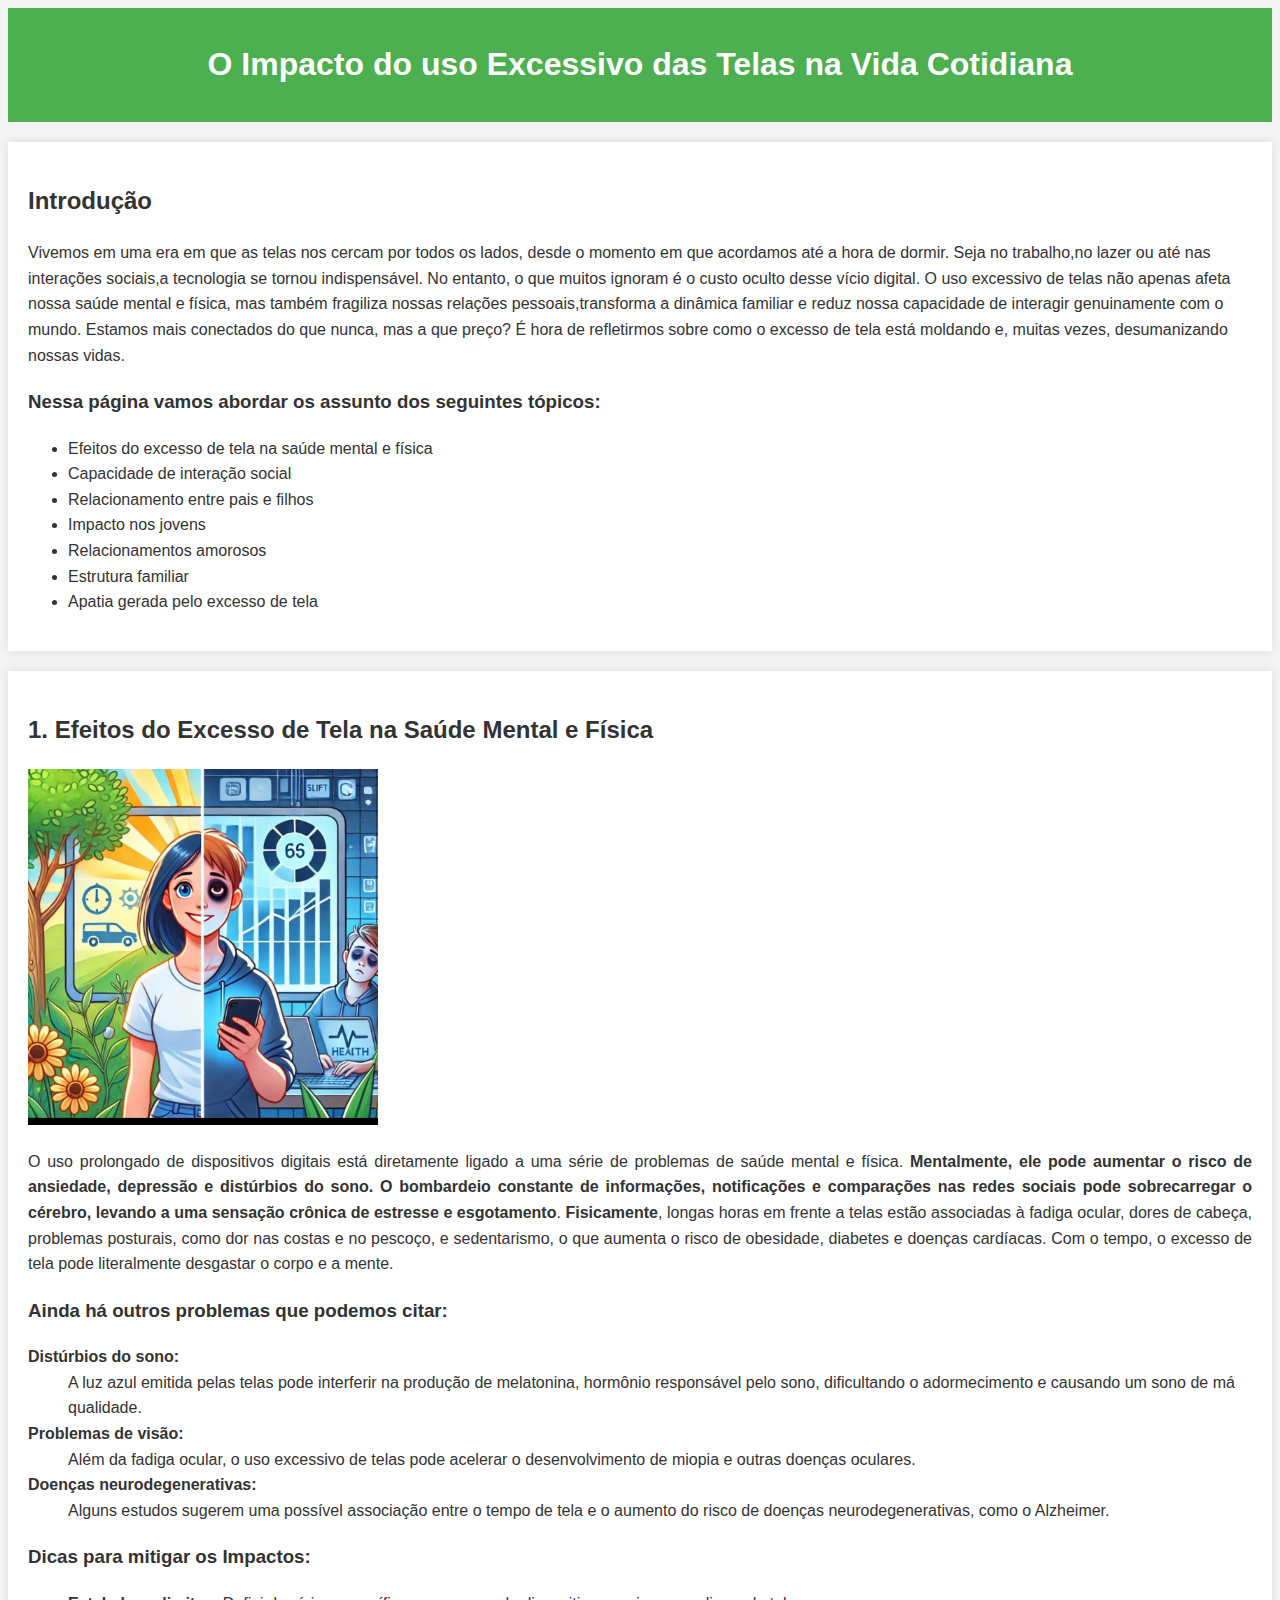
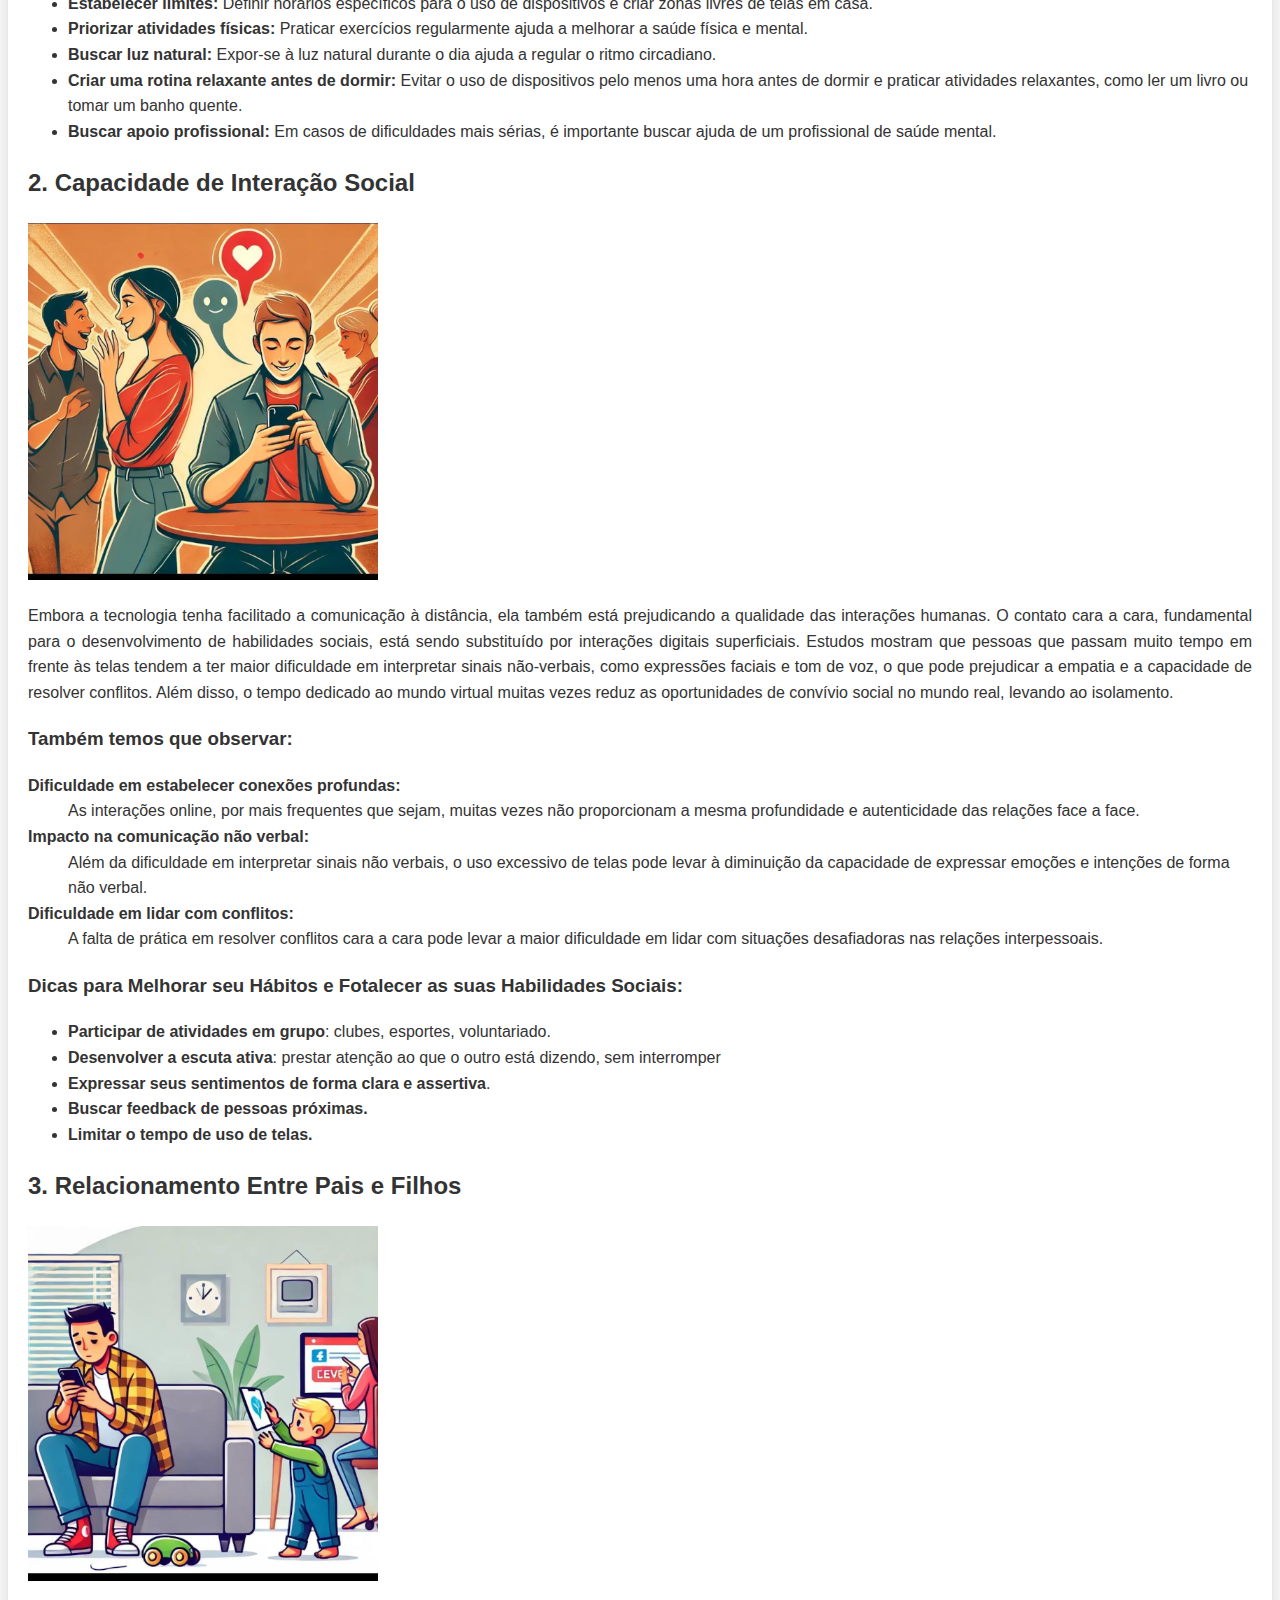
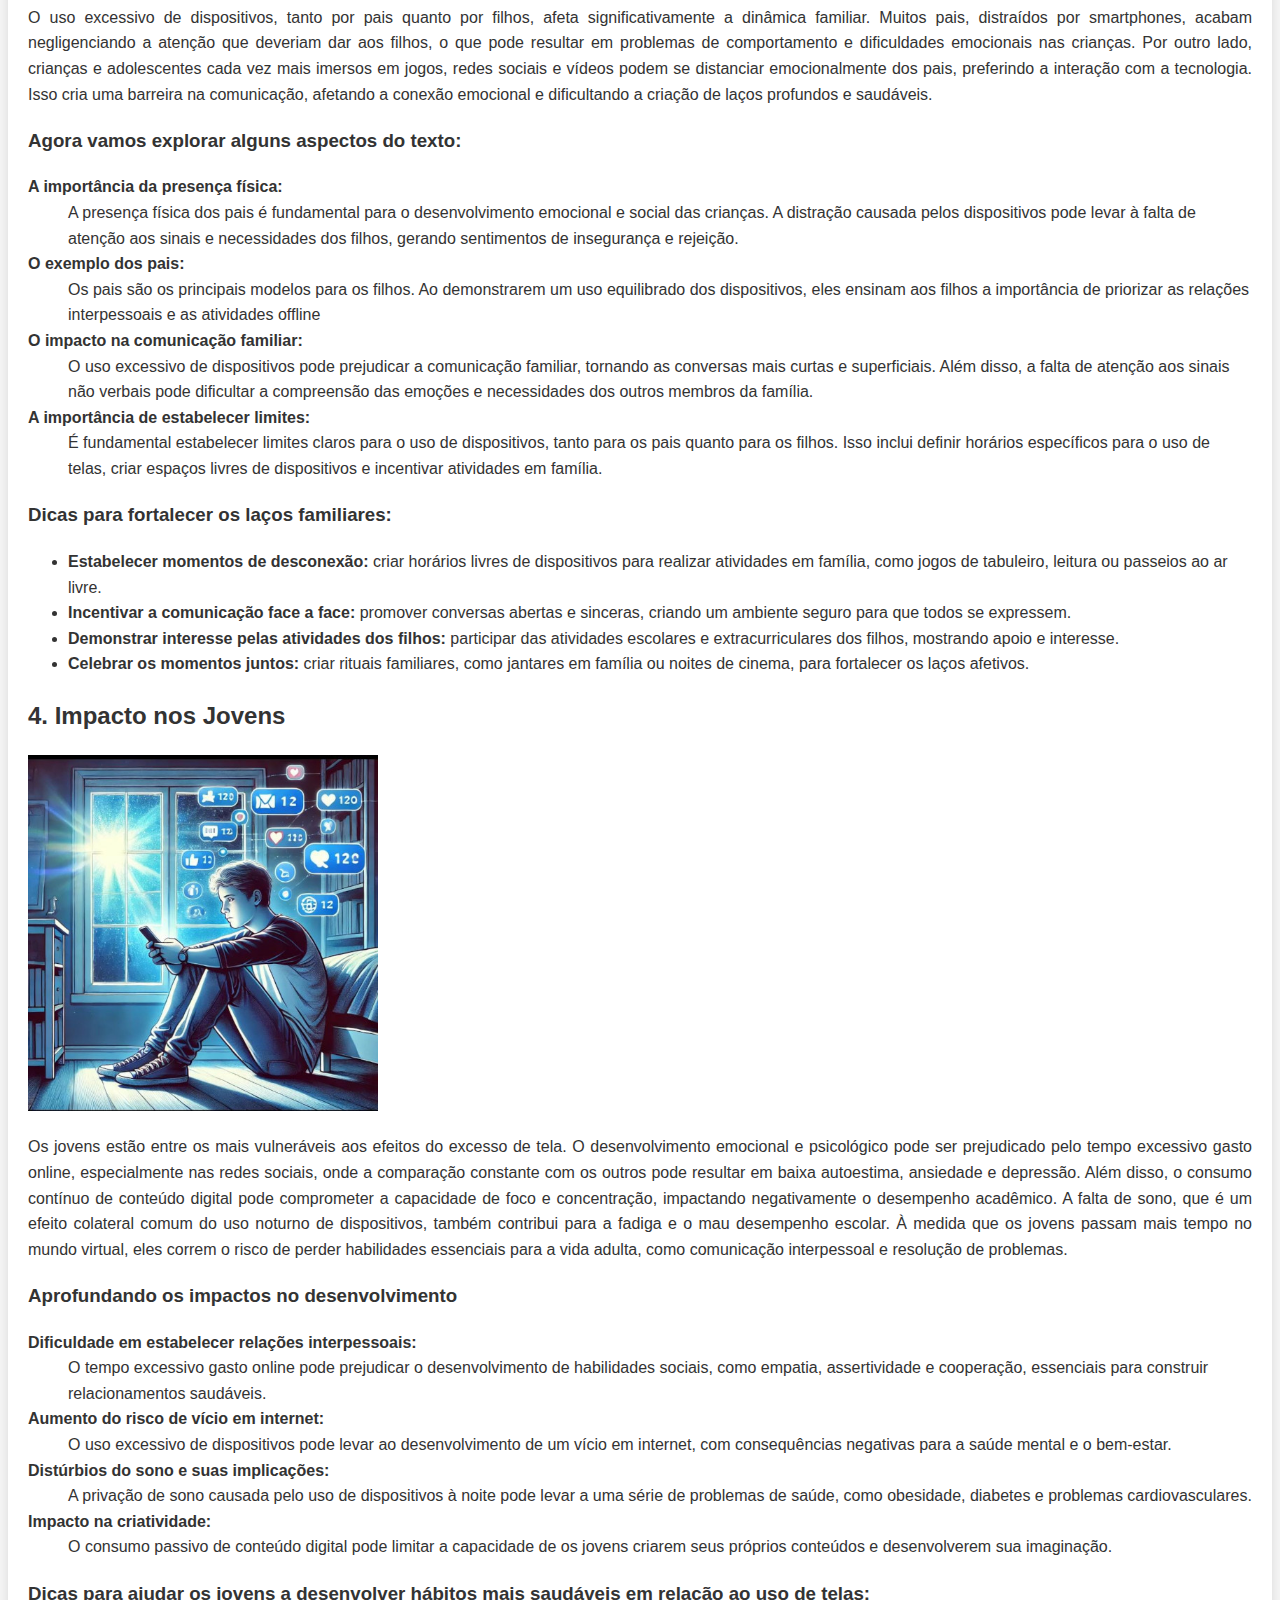
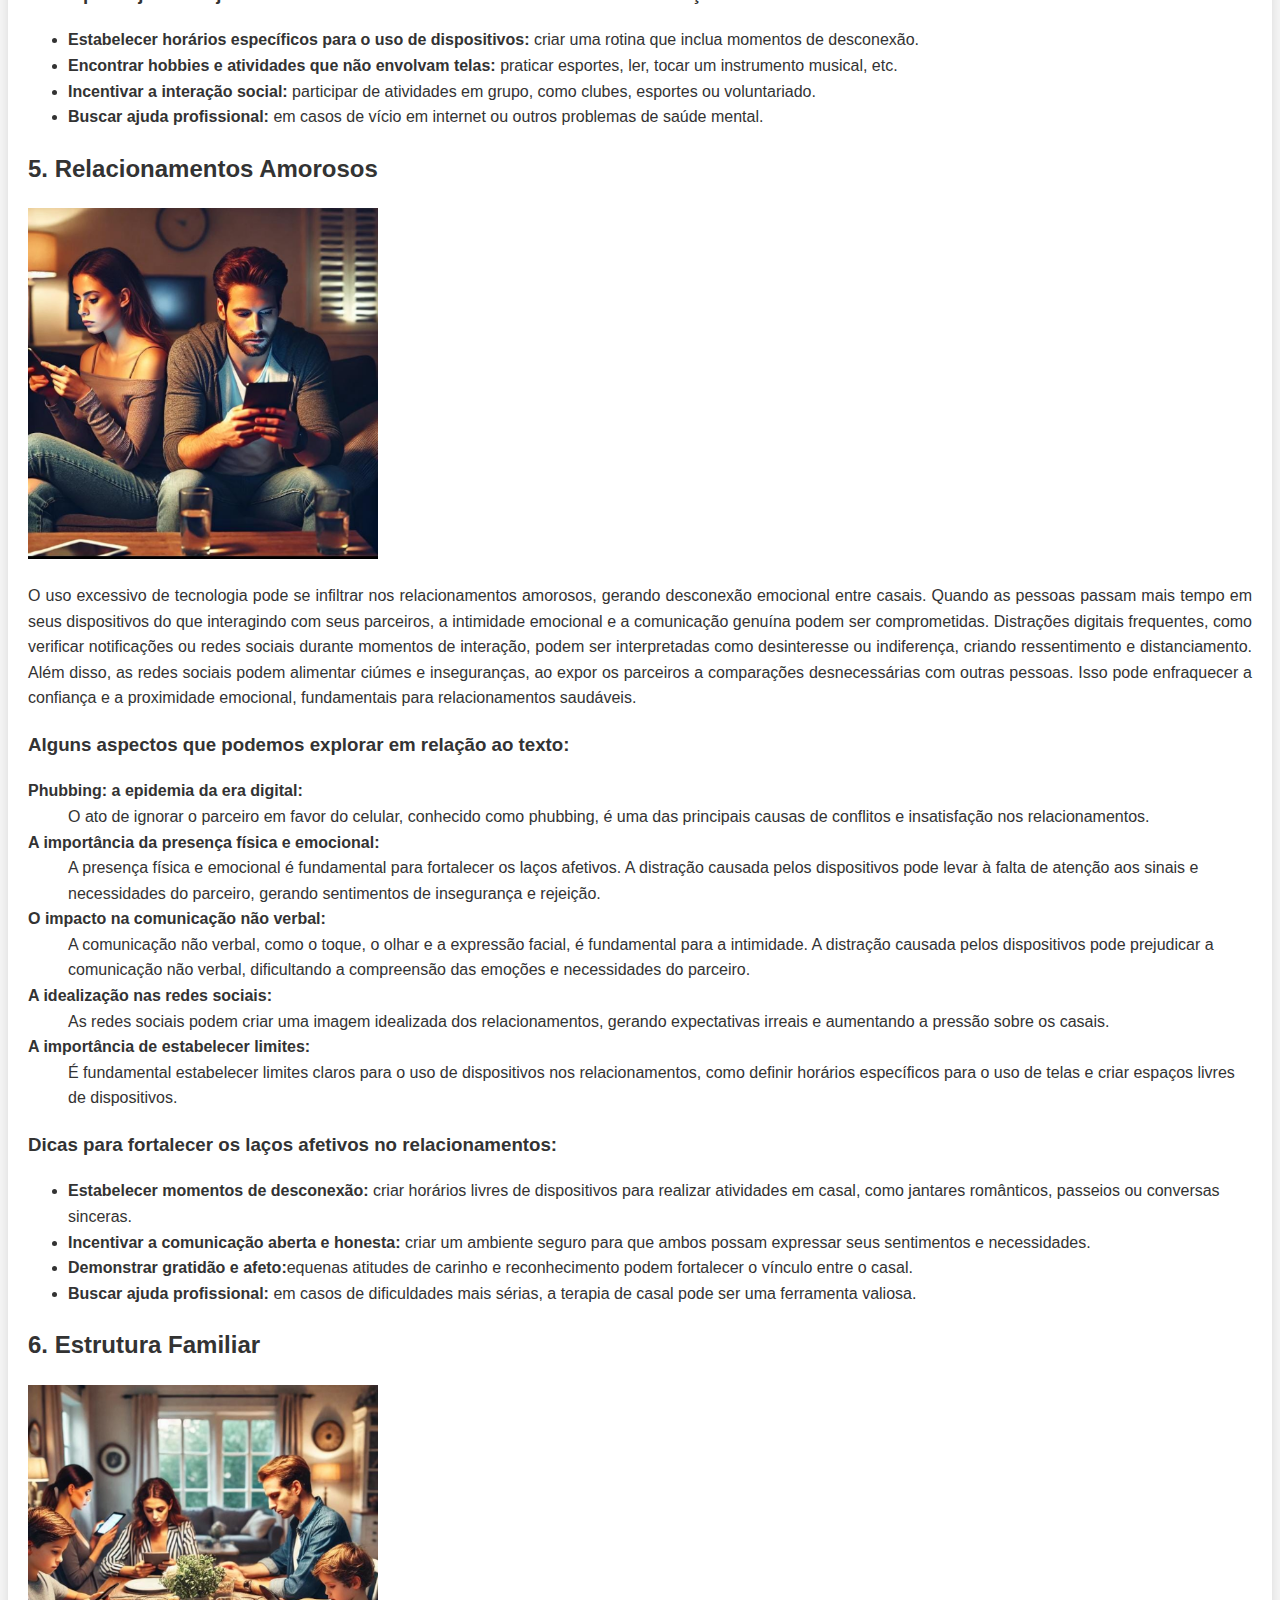
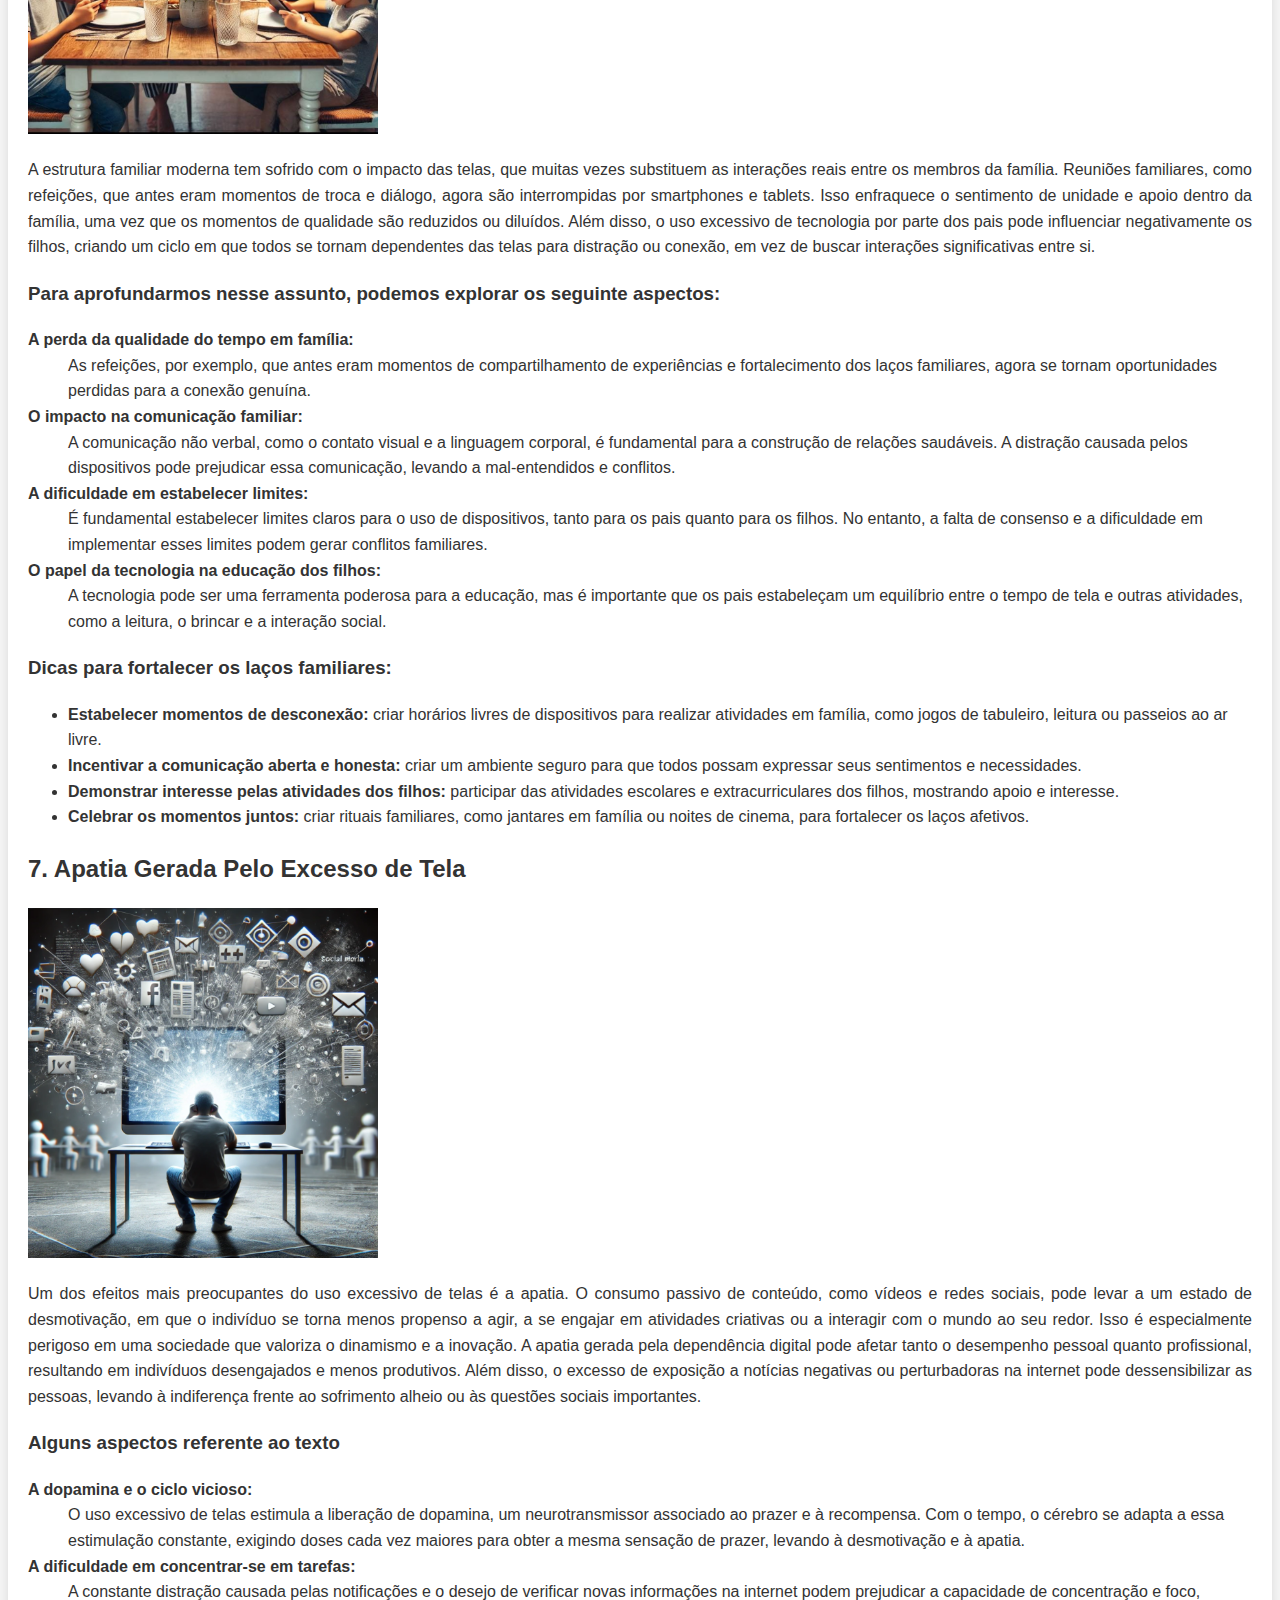
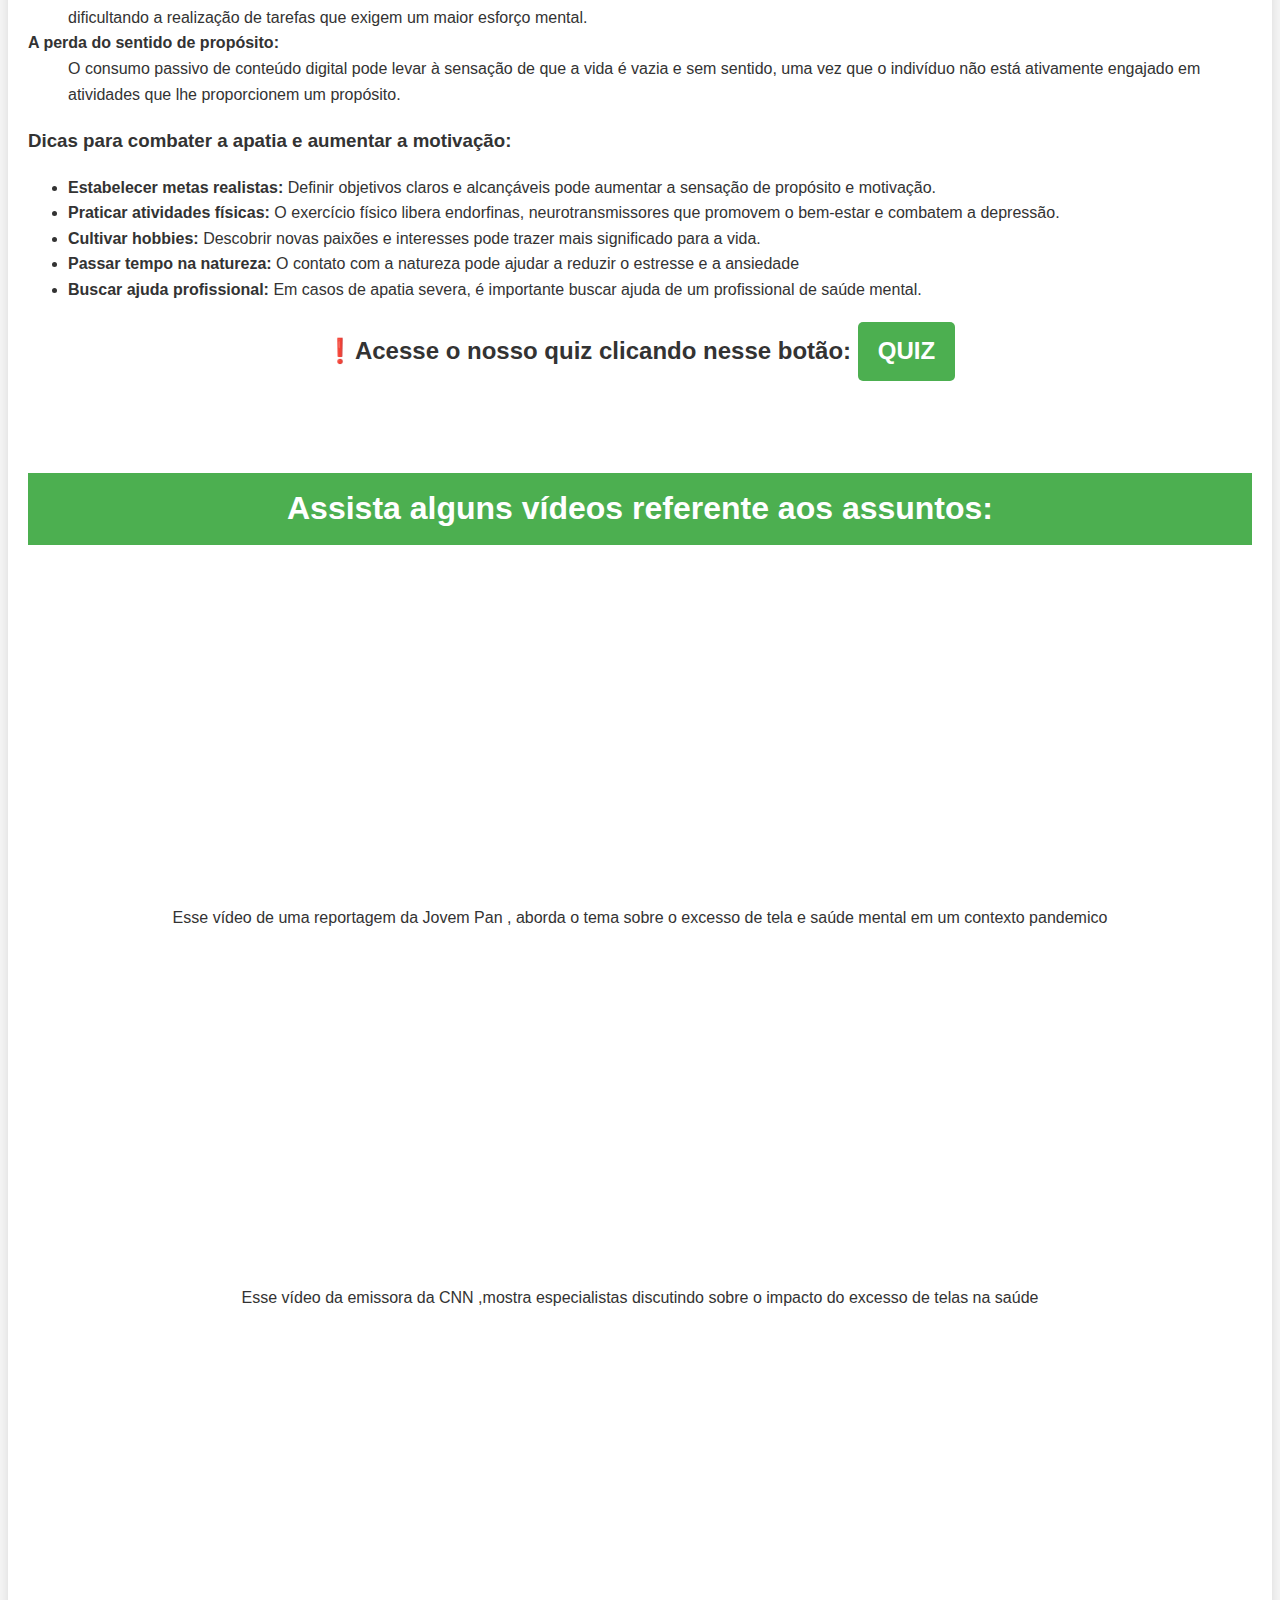
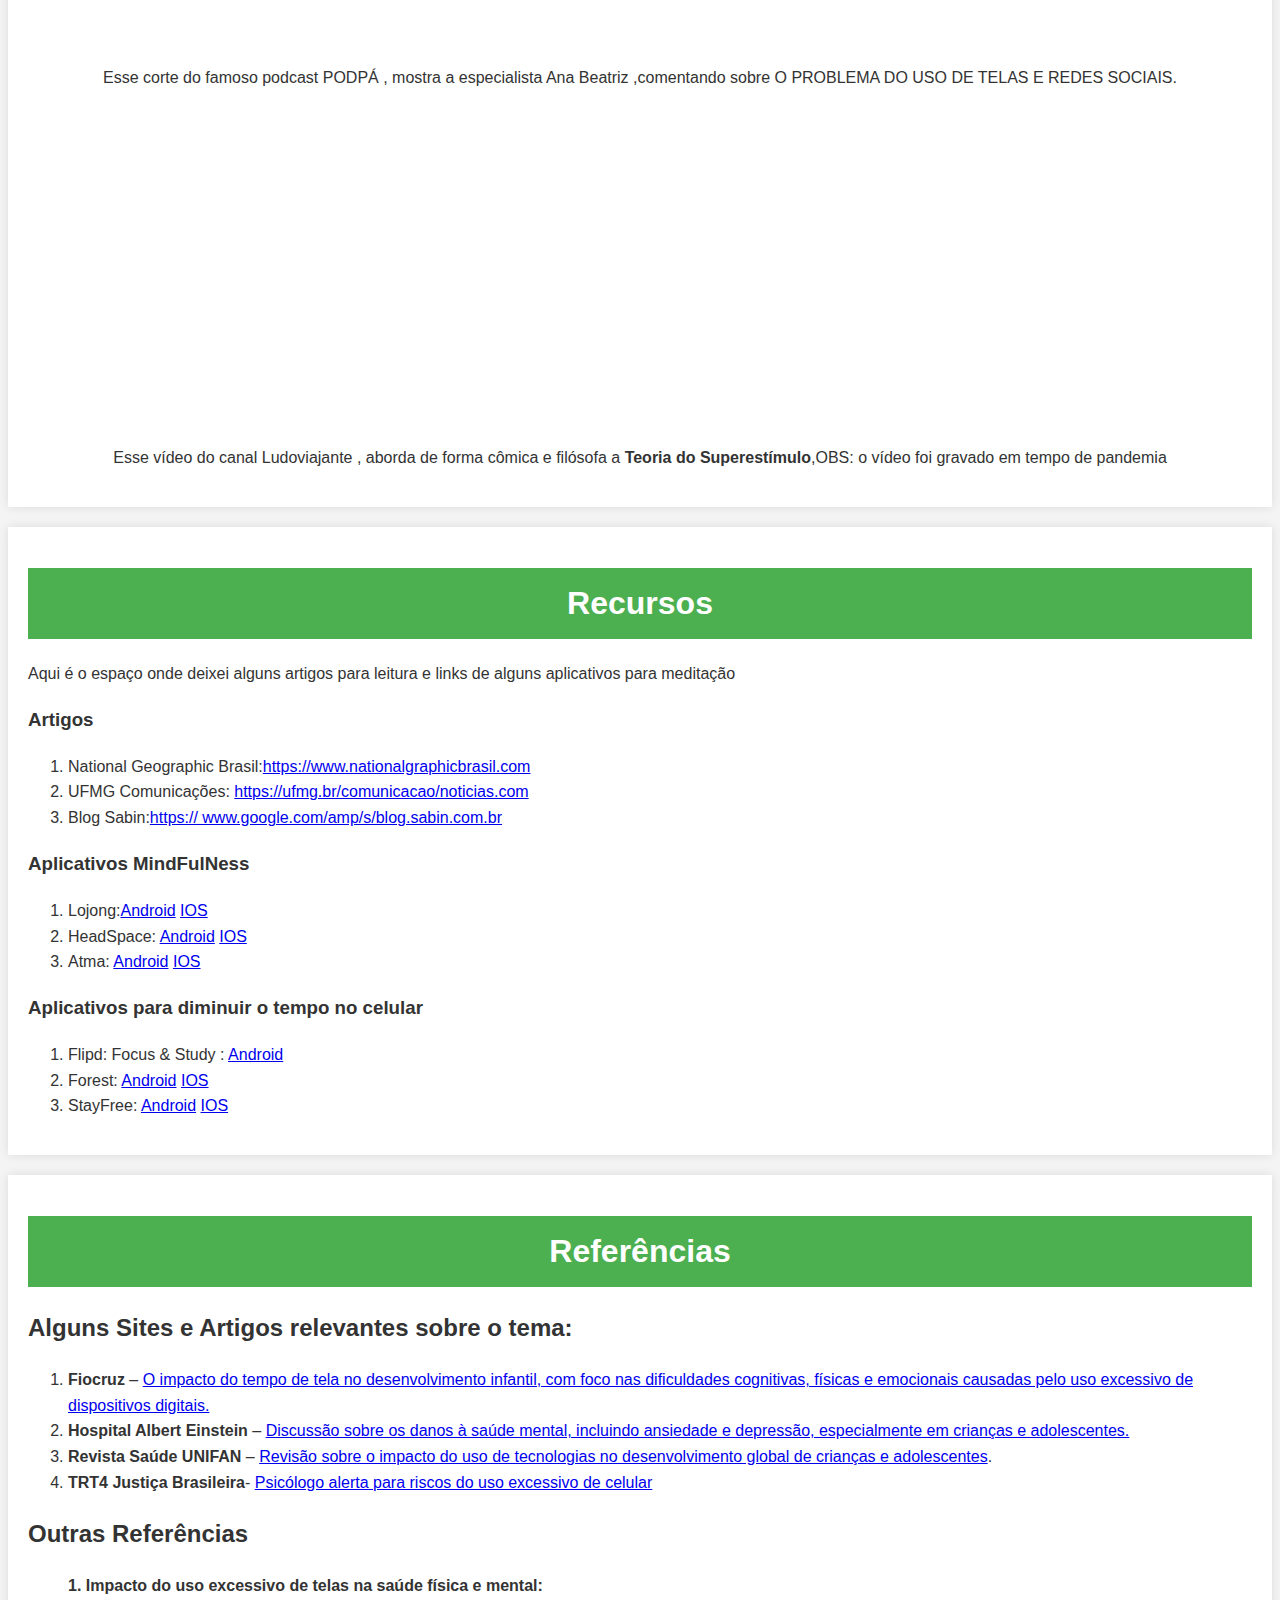
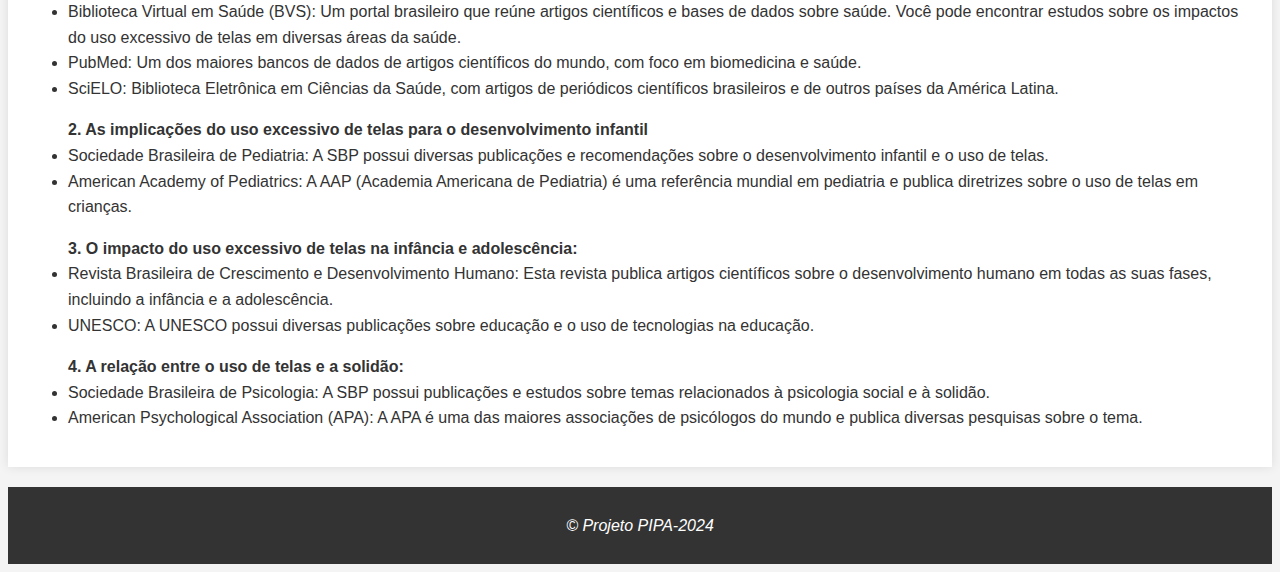
<file: index.html>
<!DOCTYPE html>
<html lang="pt-br">
<head>
    <meta charset="UTF-8">
    <meta name="viewport" content="width=device-width, initial-scale=1.0">
    <title>Impacto do uso Excessivo das Telas na Vida Cotidiana</title>
    <link rel="shortcut icon" href="midias/favicon.ico" type="image/x-icon">
    <link rel="stylesheet" href="estilodosite.css">
</head>
<body>
    <header>
        <h1>O Impacto do uso Excessivo das Telas na Vida Cotidiana</h1>
    </header>
    <section>
        <h2>Introdução</h2>
        <p>Vivemos em uma era em que as telas nos cercam por todos os lados, desde o momento em que acordamos até a hora de dormir. Seja no trabalho,no lazer ou até nas interações sociais,a tecnologia se tornou indispensável. No entanto, o que muitos ignoram é o custo oculto desse vício digital. O uso excessivo de telas não apenas afeta nossa saúde mental e física, mas também fragiliza nossas relações pessoais,transforma a dinâmica familiar e reduz nossa capacidade de interagir genuinamente com o mundo. Estamos mais conectados do que nunca, mas a que preço? É hora de refletirmos sobre como o excesso de tela está moldando e, muitas vezes, desumanizando nossas vidas.</p>
        <h3>Nessa página vamos abordar os assunto dos seguintes tópicos:</h3>
        <ul>
            <li>Efeitos do excesso de tela na saúde mental e física</li>
            <li>Capacidade de interação social</li>
            <li>Relacionamento entre pais e filhos</li>
            <li>Impacto nos jovens</li>
            <li>Relacionamentos amorosos</li>
            <li>Estrutura familiar</li>
            <li>Apatia gerada pelo excesso de tela</li>
        </ul>
    </section>
    <section>
        <h2>1. Efeitos do Excesso de Tela na Saúde Mental e Física</h2>
        <div style="text-align: left;"><img src="midias/Saúde mental e física.png" alt="gerada pelo chat GPT"></div>
        <p style="text-align: justify;">O uso prolongado de dispositivos digitais está diretamente ligado a uma série de problemas de saúde mental e física. <Strong>Mentalmente, ele pode aumentar o risco de ansiedade, depressão e distúrbios do sono. O bombardeio constante de informações, notificações e comparações nas redes sociais pode sobrecarregar o cérebro, levando a uma sensação crônica de estresse e esgotamento</Strong>. <Strong>Fisicamente</Strong>, longas horas em frente a telas estão associadas à fadiga ocular, dores de cabeça, problemas posturais, como dor nas costas e no pescoço, e sedentarismo, o que aumenta o risco de obesidade, diabetes e doenças cardíacas. Com o tempo, o excesso de tela pode literalmente desgastar o corpo e a mente.</p>
        <h3>Ainda há outros problemas que podemos citar:</h3>
        <dl>
            <dt><Strong>Distúrbios do sono:</Strong></dt>
            <dd>A luz azul emitida pelas telas pode interferir na produção de melatonina, hormônio responsável pelo sono, dificultando o adormecimento e causando um sono de má qualidade.</dd>
            <dt><Strong>Problemas de visão:</Strong></dt>
            <dd>Além da fadiga ocular, o uso excessivo de telas pode acelerar o desenvolvimento de miopia e outras doenças oculares.</dd>
            <dt><Strong>Doenças neurodegenerativas:</Strong></dt>
            <dd>Alguns estudos sugerem uma possível associação entre o tempo de tela e o aumento do risco de doenças neurodegenerativas, como o Alzheimer.</dd>
        </dl>
        <h3>Dicas para mitigar os Impactos:</h3>
        <ul>
            <li><Strong>Estabelecer limites:</Strong> Definir horários específicos para o uso de dispositivos e criar zonas livres de telas em casa.</li>
            <li><Strong>Priorizar atividades físicas:</Strong> Praticar exercícios regularmente ajuda a melhorar a saúde física e mental.</li>
            <li><Strong>Buscar luz natural:</Strong> Expor-se à luz natural durante o dia ajuda a regular o ritmo circadiano.</li>
            <li><Strong>Criar uma rotina relaxante antes de dormir:</Strong> Evitar o uso de dispositivos pelo menos uma hora antes de dormir e praticar atividades relaxantes, como ler um livro ou tomar um banho quente.</li>
            <li><Strong>Buscar apoio profissional:</Strong> Em casos de dificuldades mais sérias, é importante buscar ajuda de um profissional de saúde mental.</li>
        </ul>
        <h2>2. Capacidade de Interação Social</h2>
        <div style="text-align: left;"><img src="midias/Capacidade de interação social.png" alt="gerada pelo chta GPT"></div>
        <p style="text-align: justify;">
            Embora a tecnologia tenha facilitado a comunicação à distância, ela também está prejudicando a qualidade das interações humanas. O contato cara a cara, fundamental para o desenvolvimento de habilidades sociais, está sendo substituído por interações digitais superficiais. Estudos mostram que pessoas que passam muito tempo em frente às telas tendem a ter maior dificuldade em interpretar sinais não-verbais, como expressões faciais e tom de voz, o que pode prejudicar a empatia e a capacidade de resolver conflitos. Além disso, o tempo dedicado ao mundo virtual muitas vezes reduz as oportunidades de convívio social no mundo real, levando ao isolamento.</p>
            <h3>Também temos que observar:</h3>
            <dl>
                <dt><Strong>Dificuldade em estabelecer conexões profundas:</Strong></dt>
                <dd>As interações online, por mais frequentes que sejam, muitas vezes não proporcionam a mesma profundidade e autenticidade das relações face a face.</dd>
                <dt><Strong>Impacto na comunicação não verbal:</Strong></dt>
                <dd>Além da dificuldade em interpretar sinais não verbais, o uso excessivo de telas pode levar à diminuição da capacidade de expressar emoções e intenções de forma não verbal.</dd>
                <dt><Strong>Dificuldade em lidar com conflitos:</Strong></dt>
                <dd> A falta de prática em resolver conflitos cara a cara pode levar a maior dificuldade em lidar com situações desafiadoras nas relações interpessoais.</dd>
            </dl>
            <h3>Dicas para Melhorar seu Hábitos e Fotalecer as suas Habilidades Sociais:</h3>
            <ul>
                <li><Strong>Participar de atividades em grupo</Strong>: clubes, esportes, voluntariado.</li>
                <li><Strong>Desenvolver a escuta ativa</Strong>: prestar atenção ao que o outro está dizendo, sem interromper</li>
                <li><Strong>Expressar seus sentimentos de forma clara e assertiva</Strong>.</li>
                <li><Strong>Buscar feedback de pessoas próximas.</Strong></li>
                <li><Strong>Limitar o tempo de uso de telas.</Strong></li>
            </ul>
        <h2>3. Relacionamento Entre Pais e Filhos</h2>
        <div><img src="midias/Relacionamento entre pais e filhos.png" alt="gerada pelo chat GPT"></div>
        <p style="text-align: justify;">O uso excessivo de dispositivos, tanto por pais quanto por filhos, afeta significativamente a dinâmica familiar. Muitos pais, distraídos por smartphones, acabam negligenciando a atenção que deveriam dar aos filhos, o que pode resultar em problemas de comportamento e dificuldades emocionais nas crianças. Por outro lado, crianças e adolescentes cada vez mais imersos em jogos, redes sociais e vídeos podem se distanciar emocionalmente dos pais, preferindo a interação com a tecnologia. Isso cria uma barreira na comunicação, afetando a conexão emocional e dificultando a criação de laços profundos e saudáveis.</p>
        <h3>Agora vamos explorar alguns aspectos do texto:</h3>
        <dl>
            <dt><Strong>A importância da presença física:</Strong></dt>
            <dd>A presença física dos pais é fundamental para o desenvolvimento emocional e social das crianças. A distração causada pelos dispositivos pode levar à falta de atenção aos sinais e necessidades dos filhos, gerando sentimentos de insegurança e rejeição.</dd>
            <dt><Strong>O exemplo dos pais:</Strong></dt>
            <dd>Os pais são os principais modelos para os filhos. Ao demonstrarem um uso equilibrado dos dispositivos, eles ensinam aos filhos a importância de priorizar as relações interpessoais e as atividades offline</dd>
            <dt><Strong>O impacto na comunicação familiar:</Strong></dt>
            <dd>O uso excessivo de dispositivos pode prejudicar a comunicação familiar, tornando as conversas mais curtas e superficiais. Além disso, a falta de atenção aos sinais não verbais pode dificultar a compreensão das emoções e necessidades dos outros membros da família.</dd>
            <dt><Strong>A importância de estabelecer limites:</Strong></dt>
            <dd>É fundamental estabelecer limites claros para o uso de dispositivos, tanto para os pais quanto para os filhos. Isso inclui definir horários específicos para o uso de telas, criar espaços livres de dispositivos e incentivar atividades em família.</dd>
        </dl>  
        <h3>Dicas para fortalecer os laços familiares:</h3>
        <ul>
            <li><Strong>Estabelecer momentos de desconexão:</Strong> criar horários livres de dispositivos para realizar atividades em família, como jogos de tabuleiro, leitura ou passeios ao ar livre.</li>
            <li><Strong>Incentivar a comunicação face a face:</Strong> promover conversas abertas e sinceras, criando um ambiente seguro para que todos se expressem.</li>
            <li><Strong>Demonstrar interesse pelas atividades dos filhos:</Strong> participar das atividades escolares e extracurriculares dos filhos, mostrando apoio e interesse.</li>
            <li><Strong>Celebrar os momentos juntos:</Strong> criar rituais familiares, como jantares em família ou noites de cinema, para fortalecer os laços afetivos.</li>
        </ul>  
        <h2>4. Impacto nos Jovens</h2>
        <div><img src="midias/Impacto nos Jovens.jpeg" alt="gerada pelo chat GPT"></div>
        <p style="text-align: justify;">Os jovens estão entre os mais vulneráveis aos efeitos do excesso de tela. O desenvolvimento emocional e psicológico pode ser prejudicado pelo tempo excessivo gasto online, especialmente nas redes sociais, onde a comparação constante com os outros pode resultar em baixa autoestima, ansiedade e depressão. Além disso, o consumo contínuo de conteúdo digital pode comprometer a capacidade de foco e concentração, impactando negativamente o desempenho acadêmico. A falta de sono, que é um efeito colateral comum do uso noturno de dispositivos, também contribui para a fadiga e o mau desempenho escolar. À medida que os jovens passam mais tempo no mundo virtual, eles correm o risco de perder habilidades essenciais para a vida adulta, como comunicação interpessoal e resolução de problemas.</p>
        <h3>Aprofundando os impactos no desenvolvimento</h3>
        <dl>
            <dt><Strong>Dificuldade em estabelecer relações interpessoais:</Strong></dt>
            <dd>O tempo excessivo gasto online pode prejudicar o desenvolvimento de habilidades sociais, como empatia, assertividade e cooperação, essenciais para construir relacionamentos saudáveis.</dd>
            <dt><Strong>Aumento do risco de vício em internet:</Strong></dt>
            <dd>O uso excessivo de dispositivos pode levar ao desenvolvimento de um vício em internet, com consequências negativas para a saúde mental e o bem-estar.</dd>
            <dt><Strong>Distúrbios do sono e suas implicações:</Strong></dt>
            <dd>A privação de sono causada pelo uso de dispositivos à noite pode levar a uma série de problemas de saúde, como obesidade, diabetes e problemas cardiovasculares.</dd>
            <dt><Strong>Impacto na criatividade:</Strong></dt>
            <dd>O consumo passivo de conteúdo digital pode limitar a capacidade de os jovens criarem seus próprios conteúdos e desenvolverem sua imaginação.</dd>
        </dl>
        <h3>Dicas para ajudar os jovens a desenvolver hábitos mais saudáveis em relação ao uso de telas:</h3>
        <ul>
            <li><Strong>Estabelecer horários específicos para o uso de dispositivos:</Strong> criar uma rotina que inclua momentos de desconexão.</li>
            <li><Strong>Encontrar hobbies e atividades que não envolvam telas:</Strong> praticar esportes, ler, tocar um instrumento musical, etc.</li>
            <li><Strong>Incentivar a interação social:</Strong> participar de atividades em grupo, como clubes, esportes ou voluntariado.</li>
            <li><Strong>Buscar ajuda profissional:</Strong> em casos de vício em internet ou outros problemas de saúde mental.</li>
        </ul>
        <h2>5. Relacionamentos Amorosos</h2>
        <div><img src="midias/relacionamento amoroso.png" alt="gerada pelo chatGPT"></div>
        <p style="text-align: justify;">
            O uso excessivo de tecnologia pode se infiltrar nos relacionamentos amorosos, gerando desconexão emocional entre casais. Quando as pessoas passam mais tempo em seus dispositivos do que interagindo com seus parceiros, a intimidade emocional e a comunicação genuína podem ser comprometidas. Distrações digitais frequentes, como verificar notificações ou redes sociais durante momentos de interação, podem ser interpretadas como desinteresse ou indiferença, criando ressentimento e distanciamento. Além disso, as redes sociais podem alimentar ciúmes e inseguranças, ao expor os parceiros a comparações desnecessárias com outras pessoas. Isso pode enfraquecer a confiança e a proximidade emocional, fundamentais para relacionamentos saudáveis.</p>
            <h3>Alguns aspectos que podemos explorar em relação ao texto:</h3>
            <dl>
                <dt><Strong>Phubbing: a epidemia da era digital:</Strong></dt>
                <dd>O ato de ignorar o parceiro em favor do celular, conhecido como phubbing, é uma das principais causas de conflitos e insatisfação nos relacionamentos.</dd>
                <dt><Strong>A importância da presença física e emocional:</Strong></dt>
                <dd>A presença física e emocional é fundamental para fortalecer os laços afetivos. A distração causada pelos dispositivos pode levar à falta de atenção aos sinais e necessidades do parceiro, gerando sentimentos de insegurança e rejeição.</dd>
                <dt><Strong>O impacto na comunicação não verbal:</Strong></dt>
                <dd>A comunicação não verbal, como o toque, o olhar e a expressão facial, é fundamental para a intimidade. A distração causada pelos dispositivos pode prejudicar a comunicação não verbal, dificultando a compreensão das emoções e necessidades do parceiro.</dd>
                <dt><Strong>A idealização nas redes sociais:</Strong></dt>
                <dd>As redes sociais podem criar uma imagem idealizada dos relacionamentos, gerando expectativas irreais e aumentando a pressão sobre os casais.</dd>
                <dt><Strong>A importância de estabelecer limites:</Strong></dt>
                <dd>É fundamental estabelecer limites claros para o uso de dispositivos nos relacionamentos, como definir horários específicos para o uso de telas e criar espaços livres de dispositivos.</dd>
            </dl>
            <h3>Dicas para fortalecer os laços afetivos no relacionamentos:</h3>
            <ul>
                <li><Strong>Estabelecer momentos de desconexão:</Strong> criar horários livres de dispositivos para realizar atividades em casal, como jantares românticos, passeios ou conversas sinceras.</li>
                <li><Strong>Incentivar a comunicação aberta e honesta:</Strong> criar um ambiente seguro para que ambos possam expressar seus sentimentos e necessidades.</li>
                <li><Strong>Demonstrar gratidão e afeto:</Strong>equenas atitudes de carinho e reconhecimento podem fortalecer o vínculo entre o casal.</li>
                <li><Strong>Buscar ajuda profissional:</Strong> em casos de dificuldades mais sérias, a terapia de casal pode ser uma ferramenta valiosa.</li>
            </ul>
        <h2>6. Estrutura Familiar</h2>
        <div><img src="midias/estrutura familiar.png" alt="gerada pelo chatGPT"></div>
        <p style="text-align: justify;">
            A estrutura familiar moderna tem sofrido com o impacto das telas, que muitas vezes substituem as interações reais entre os membros da família. Reuniões familiares, como refeições, que antes eram momentos de troca e diálogo, agora são interrompidas por smartphones e tablets. Isso enfraquece o sentimento de unidade e apoio dentro da família, uma vez que os momentos de qualidade são reduzidos ou diluídos. Além disso, o uso excessivo de tecnologia por parte dos pais pode influenciar negativamente os filhos, criando um ciclo em que todos se tornam dependentes das telas para distração ou conexão, em vez de buscar interações significativas entre si.</p>
            <h3>Para aprofundarmos nesse assunto, podemos explorar os seguinte aspectos:</h3>
            <dl>
                <dt><Strong>A perda da qualidade do tempo em família:</Strong></dt>
                <dd>As refeições, por exemplo, que antes eram momentos de compartilhamento de experiências e fortalecimento dos laços familiares, agora se tornam oportunidades perdidas para a conexão genuína.</dd>
                <dt><Strong>O impacto na comunicação familiar:</Strong></dt>
                <dd>A comunicação não verbal, como o contato visual e a linguagem corporal, é fundamental para a construção de relações saudáveis. A distração causada pelos dispositivos pode prejudicar essa comunicação, levando a mal-entendidos e conflitos.</dd>
                <dt><Strong>A dificuldade em estabelecer limites:</Strong></dt>
                <dd> É fundamental estabelecer limites claros para o uso de dispositivos, tanto para os pais quanto para os filhos. No entanto, a falta de consenso e a dificuldade em implementar esses limites podem gerar conflitos familiares.</dd>
                <dt><Strong>O papel da tecnologia na educação dos filhos:</Strong></dt>
                <dd>A tecnologia pode ser uma ferramenta poderosa para a educação, mas é importante que os pais estabeleçam um equilíbrio entre o tempo de tela e outras atividades, como a leitura, o brincar e a interação social.</dd>
            </dl>
            <h3>Dicas para fortalecer os laços familiares:</h3>
            <ul>
                <li><Strong>Estabelecer momentos de desconexão:</Strong> criar horários livres de dispositivos para realizar atividades em família, como jogos de tabuleiro, leitura ou passeios ao ar livre.</li>
                <li><Strong>Incentivar a comunicação aberta e honesta:</Strong> criar um ambiente seguro para que todos possam expressar seus sentimentos e necessidades.</li>
                <li><Strong>Demonstrar interesse pelas atividades dos filhos:</Strong> participar das atividades escolares e extracurriculares dos filhos, mostrando apoio e interesse.</li>
                <li><Strong>Celebrar os momentos juntos:</Strong> criar rituais familiares, como jantares em família ou noites de cinema, para fortalecer os laços afetivos.</li>
            </ul>

        <h2>7. Apatia Gerada Pelo Excesso de Tela</h2>
        <div><img src="midias/Apatia gerada pelo excesso de tela.png" alt="gerada pelo chatGPT"></div>
        <p style="text-align: justify;">
            Um dos efeitos mais preocupantes do uso excessivo de telas é a apatia. O consumo passivo de conteúdo, como vídeos e redes sociais, pode levar a um estado de desmotivação, em que o indivíduo se torna menos propenso a agir, a se engajar em atividades criativas ou a interagir com o mundo ao seu redor. Isso é especialmente perigoso em uma sociedade que valoriza o dinamismo e a inovação. A apatia gerada pela dependência digital pode afetar tanto o desempenho pessoal quanto profissional, resultando em indivíduos desengajados e menos produtivos. Além disso, o excesso de exposição a notícias negativas ou perturbadoras na internet pode dessensibilizar as pessoas, levando à indiferença frente ao sofrimento alheio ou às questões sociais importantes.</p>
            <h3>Alguns aspectos referente ao texto</h3>
            <dl>
                <dt><Strong>A dopamina e o ciclo vicioso:</Strong></dt>
                <dd>O uso excessivo de telas estimula a liberação de dopamina, um neurotransmissor associado ao prazer e à recompensa. Com o tempo, o cérebro se adapta a essa estimulação constante, exigindo doses cada vez maiores para obter a mesma sensação de prazer, levando à desmotivação e à apatia.</dd>
                <dt><Strong>A dificuldade em concentrar-se em tarefas:</Strong></dt>
                <dd>A constante distração causada pelas notificações e o desejo de verificar novas informações na internet podem prejudicar a capacidade de concentração e foco, dificultando a realização de tarefas que exigem um maior esforço mental.</dd>
                <dt><Strong>A perda do sentido de propósito:</Strong></dt>
                <dd>O consumo passivo de conteúdo digital pode levar à sensação de que a vida é vazia e sem sentido, uma vez que o indivíduo não está ativamente engajado em atividades que lhe proporcionem um propósito.</dd>
            </dl>
            <h3>Dicas para combater a apatia e aumentar a motivação:</h3>
            <ul>
                <li><Strong>Estabelecer metas realistas:</Strong> Definir objetivos claros e alcançáveis pode aumentar a sensação de propósito e motivação.</li>
                <li><Strong>Praticar atividades físicas:</Strong> O exercício físico libera endorfinas, neurotransmissores que promovem o bem-estar e combatem a depressão.</li>
                <li><Strong>Cultivar hobbies:</Strong> Descobrir novas paixões e interesses pode trazer mais significado para a vida.</li>
                <li><Strong>Passar tempo na natureza:</Strong> O contato com a natureza pode ajudar a reduzir o estresse e a ansiedade</li>
                <li><Strong>Buscar ajuda profissional:</Strong> Em casos de apatia severa, é importante buscar ajuda de um profissional de saúde mental.</li>
            </ul>
            
             <h2 style="text-align: center;"> &#x2757;Acesse o nosso quiz clicando nesse botão:  <a href="Quiz.html" class="btn" target="_blank" rel="Next">QUIZ</a></h2>
            <br>
            <br>
            <h1 style="color: white ; padding: 10px 0; text-align: center; background-color: #4caf50;">Assista alguns vídeos referente aos assuntos:</h1>
            

            <div class="video-container"><iframe width="560" height="315" src="https://www.youtube.com/embed/jbAbLoX2DYk?si=GL-f5APRbFQ7Vuz6" title="YouTube video player" frameborder="0" allow="accelerometer; autoplay; clipboard-write; encrypted-media; gyroscope; picture-in-picture; web-share" referrerpolicy="strict-origin-when-cross-origin" allowfullscreen></iframe></div>

            <p style="text-align: center;">Esse vídeo de uma reportagem da Jovem Pan , aborda o tema sobre o excesso de tela e saúde mental em um contexto pandemico</p>

            

            <div class="video-container"><iframe width="560" height="315" src="https://www.youtube.com/embed/wEIu0AGzZSM?si=emwaILihBcEer5p-" title="YouTube video player" frameborder="0" allow="accelerometer; autoplay; clipboard-write; encrypted-media; gyroscope; picture-in-picture; web-share" referrerpolicy="strict-origin-when-cross-origin" allowfullscreen></iframe></div>

            <p style="text-align: center;">Esse vídeo da emissora da CNN ,mostra especialistas discutindo sobre o impacto do excesso de telas na saúde</p>

            
            <div class="video-container"><iframe width="560" height="315" src="https://www.youtube.com/embed/GwKNfMRBNII?si=keFMR9JnBuCpWcuz" title="YouTube video player" frameborder="0" allow="accelerometer; autoplay; clipboard-write; encrypted-media; gyroscope; picture-in-picture; web-share" referrerpolicy="strict-origin-when-cross-origin" allowfullscreen></iframe></div>

            <p style="text-align: center;">Esse corte do famoso podcast PODPÁ , mostra a especialista Ana Beatriz ,comentando sobre O PROBLEMA DO USO DE TELAS E REDES SOCIAIS. </p>

            

            <div class="video-container"><iframe width="560" height="315" src="https://www.youtube.com/embed/rrXFBSD0nRw?si=ctvNZyzi3GXhAl0N" title="YouTube video player" frameborder="0" allow="accelerometer; autoplay; clipboard-write; encrypted-media; gyroscope; picture-in-picture; web-share" referrerpolicy="strict-origin-when-cross-origin" allowfullscreen></iframe></div>

            <p style="text-align: center;">Esse vídeo do canal Ludoviajante , aborda de forma cômica e filósofa a <Strong>Teoria do Superestímulo</Strong>,OBS: o vídeo foi gravado em tempo de pandemia</p>
    </section>
    <section>
        <h1 style="color: white ; padding: 10px 0; text-align: center; background-color: #4caf50;">Recursos</h1>
        <p>Aqui é o espaço onde deixei alguns artigos para leitura e links de alguns aplicativos para meditação</p>
        <h3>Artigos</h3>
        <ol>
            <li>National Geographic Brasil:<a href="https://www.nationalgeographicbrasil.com/ciencia/2023/02/como-o-uso-excessivo-das-telas-afeta-o-cerebro#:~:text=%C3%89%20o%20que%20explica%20o,of%20Integrative%20Neuroscience%20em%202022." target="_blank" rel="External">https://www.nationalgraphicbrasil.com</a></li>
            <li>UFMG Comunicações: <a href="https://ufmg.br/comunicacao/noticias/sem-limite-de-idade-uso-excessivo-de-telas-piora-saude-mental-de-diferentes-geracoes" target="_blank" rel="External">https://ufmg.br/comunicacao/noticias.com</a></li>
            <li>Blog Sabin:<a href="https://www.google.com/amp/s/blog.sabin.com.br/autocuidado/tempo-de-tela-em-excesso-afeta-a-saude-fisica-e-mental/%3famp=1" target="_blank" rel="External">https:// www.google.com/amp/s/blog.sabin.com.br</a></li>
        </ol>
        <h3>Aplicativos MindFulNess</h3>
        <ol>
            <li>Lojong:<a href="https://play.google.com/store/apps/details?id=br.com.lojong" target="_blank" rel="External">Android</a> <a href="https://apps.apple.com/br/app/lojong-medita%C3%A7%C3%A3o-e-sono/id1292587933" target="_blank" rel="External">IOS</a></li>
            <li>HeadSpace: <a href="https://play.google.com/store/apps/details?id=com.getsomeheadspace.android" target="_blank" rel="external">Android</a>  <a href="https://apps.apple.com/br/app/headspace-sono-e-medita%C3%A7%C3%A3o/id493145008" target="_blank" rel="External">IOS</a></li>
            <li>Atma: <a href="https://play.google.com/store/apps/details?id=com.movile.meditation.vivo" target="_blank" rel="External">Android</a>  <a href="https://apps.apple.com/br/app/atma-medita%C3%A7%C3%A3o-e-bem-estar/id1229827447" target="_blank" rel="External">IOS</a></li>

        </ol>
        <h3>Aplicativos para diminuir o tempo no celular</h3>
        <ol>
            <li>Flipd: Focus & Study : <a href="https://play.google.com/store/apps/details?id=com.flipd.app" target="_blank" rel="External">Android</a></li>
            <li>Forest: <a href="https://play.google.com/store/apps/details?id=cc.forestapp" target="_blank" rel="External">Android</a> <a href="https://apps.apple.com/br/app/forest-mantenha-o-foco/id866450515" target="_blank" rel="External">IOS</a></li>
            <li>StayFree: <a href="https://play.google.com/store/apps/details?id=com.burockgames.timeclocker&hl=pt_BR" target="_blank" rel="External">Android</a> <a href="https://apps.apple.com/br/app/stayfree-block-apps-sites/id1631132311" target="_blank" rel="External">IOS</a></li>
            
        </ol>
    </section>
    <section>
        <h1 style="color: white ; padding: 10px 0; text-align: center; background-color: #4caf50;">Referências</h1>
        <h2>Alguns Sites e Artigos relevantes sobre o tema:</h2>
        <ol>
            <li><Strong>Fiocruz</Strong> – <a href="https://observatorio.fiocruz.br/sites/default/files/observatorio_da_fiocruz_em_ctei_-_estudo_screentime.pdf" target="_blank " rel="External">O impacto do tempo de tela no desenvolvimento infantil, com foco nas dificuldades cognitivas, físicas e emocionais causadas pelo uso excessivo de dispositivos digitais.</a></li>
            <li><Strong>Hospital Albert Einstein</Strong> – <a href="https://vidasaudavel.einstein.br/posts/como-o-uso-excessivo-de-telas-provoca-danos-a-saude-mental-das-criancas" target="_blank" rel="External">Discussão sobre os danos à saúde mental, incluindo ansiedade e depressão, especialmente em crianças e adolescentes.</a></li>
            <li><Strong>Revista Saúde UNIFAN</Strong> – <a href="https://saudeunifan.com.br/revista/revista-de-saude-nobre-v-3-n-1-2023/" target="_blank" rel="External">Revisão sobre o impacto do uso de tecnologias no desenvolvimento global de crianças e adolescentes</a>.</li>
            <li><Strong>TRT4 Justiça Brasileira</Strong>- <a href="https://www.trt4.jus.br/portais/trt4/modulos/noticias/555122" target="_blank" rel="External">Psicólogo alerta para riscos do uso excessivo de celular</a></li>
        </ol>
        <h2>Outras Referências</h2>
        <ul><Strong>1. Impacto do uso excessivo de telas na saúde física e mental:</Strong>
            <li>Biblioteca Virtual em Saúde (BVS): Um portal brasileiro que reúne artigos científicos e bases de dados sobre saúde. Você pode encontrar estudos sobre os impactos do uso excessivo de telas em diversas áreas da saúde.</li>
            <li>PubMed: Um dos maiores bancos de dados de artigos científicos do mundo, com foco em biomedicina e saúde.</li>
            <li>SciELO: Biblioteca Eletrônica em Ciências da Saúde, com artigos de periódicos científicos brasileiros e de outros países da América Latina.</li>
        </ul>
        <ul><Strong>2. As implicações do uso excessivo de telas para o desenvolvimento infantil</Strong>
            <li>Sociedade Brasileira de Pediatria: A SBP possui diversas publicações e recomendações sobre o desenvolvimento infantil e o uso de telas.</li>
            <li>American Academy of Pediatrics: A AAP (Academia Americana de Pediatria) é uma referência mundial em pediatria e publica diretrizes sobre o uso de telas em crianças.</li>
        </ul>
        <ul><Strong>3. O impacto do uso excessivo de telas na infância e adolescência:</Strong>
            <li>Revista Brasileira de Crescimento e Desenvolvimento Humano: Esta revista publica artigos científicos sobre o desenvolvimento humano em todas as suas fases, incluindo a infância e a adolescência.</li>
            <li>UNESCO: A UNESCO possui diversas publicações sobre educação e o uso de tecnologias na educação.</li>
        </ul>
        <ul><Strong>4. A relação entre o uso de telas e a solidão:</Strong>
            <li>Sociedade Brasileira de Psicologia: A SBP possui publicações e estudos sobre temas relacionados à psicologia social e à solidão.</li>
            <li>American Psychological Association (APA): A APA é uma das maiores associações de psicólogos do mundo e publica diversas pesquisas sobre o tema.</li>

        </ul>

    </section>
    
    <footer>
        <p>&copy; Projeto PIPA-2024</p>
    </footer>
</body>
</html>
</file>
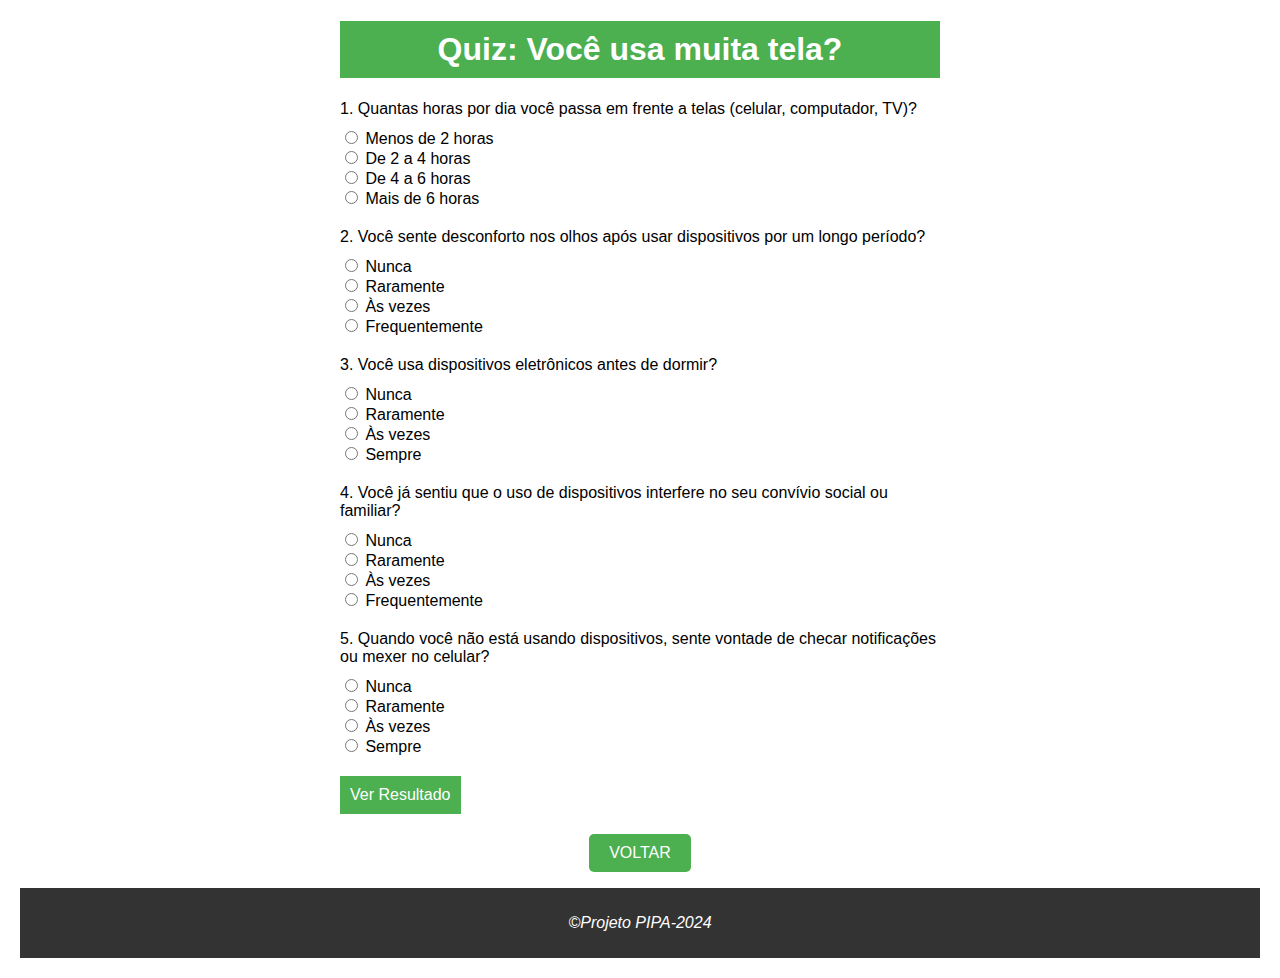
<file: Quiz.html>
<!DOCTYPE html>
<html lang="pt-br">
<head>
    <meta charset="UTF-8">
    <meta name="viewport" content="width=device-width, initial-scale=1.0">
    <title>Quiz do Projeto</title>
    <link rel="shortcut icon" href="midias/favicon.ico" type="image/x-icon">
    <style>
        body {
            font-family: Arial, sans-serif;
            margin: 20px;
        }

        .container {
            max-width: 600px;
            margin: 0 auto;
        }

        h1 {
            text-align: center;
        }

        .question {
            margin: 20px 0;
        }

        .question label {
            display: block;
            margin-bottom: 10px;
        }

        button {
            display: block;
            margin: 20px 0;
            padding: 10px;
            font-size: 16px;
            background-color: #4CAF50;
            color: white;
            border: none;
            cursor: pointer;
        }

        button:hover {
            background-color: #45a049;
        }

        .result {
            font-weight: bold;
            text-align: center;
            margin-top: 20px;
        }
        footer{

            position: relative;
            text-align: center;
            font-style: italic;
            padding: 10px 0;
            width: 100%;
            background: #333;
            color: white;
            bottom: 0;
        }
        .btn{
    display: inline-block;
    padding: 10px 20px;
    background-color: #4CAF50;
    color: white;
    text-decoration: none;
    border-radius: 5px;
}
    </style>
</head>
<body>
    
    <div class="container">
        <h1 style="color: white ; padding: 10px 0; text-align: center; background-color: #4caf50;">Quiz: Você usa muita tela?</h1>
    
        <form id="quizForm">
            <!-- Pergunta 1 -->
            <div class="question">
                <label>1. Quantas horas por dia você passa em frente a telas (celular, computador, TV)?</label>
                <input type="radio" name="q1" value="1"> Menos de 2 horas <br>
                <input type="radio" name="q1" value="2"> De 2 a 4 horas <br>
                <input type="radio" name="q1" value="3"> De 4 a 6 horas <br>
                <input type="radio" name="q1" value="4"> Mais de 6 horas
            </div>
    
            <!-- Pergunta 2 -->
            <div class="question">
                <label>2. Você sente desconforto nos olhos após usar dispositivos por um longo período?</label>
                <input type="radio" name="q2" value="1"> Nunca <br>
                <input type="radio" name="q2" value="2"> Raramente <br>
                <input type="radio" name="q2" value="3"> Às vezes <br>
                <input type="radio" name="q2" value="4"> Frequentemente
            </div>
    
            <!-- Pergunta 3 -->
            <div class="question">
                <label>3. Você usa dispositivos eletrônicos antes de dormir?</label>
                <input type="radio" name="q3" value="1"> Nunca <br>
                <input type="radio" name="q3" value="2"> Raramente <br>
                <input type="radio" name="q3" value="3"> Às vezes <br>
                <input type="radio" name="q3" value="4"> Sempre
            </div>
    
            <!-- Pergunta 4 -->
            <div class="question">
                <label>4. Você já sentiu que o uso de dispositivos interfere no seu convívio social ou familiar?</label>
                <input type="radio" name="q4" value="1"> Nunca <br>
                <input type="radio" name="q4" value="2"> Raramente <br>
                <input type="radio" name="q4" value="3"> Às vezes <br>
                <input type="radio" name="q4" value="4"> Frequentemente
            </div>
    
            <!-- Pergunta 5 -->
            <div class="question">
                <label>5. Quando você não está usando dispositivos, sente vontade de checar notificações ou mexer no celular?</label>
                <input type="radio" name="q5" value="1"> Nunca <br>
                <input type="radio" name="q5" value="2"> Raramente <br>
                <input type="radio" name="q5" value="3"> Às vezes <br>
                <input type="radio" name="q5" value="4"> Sempre
            </div>
    
            <button type="button" onclick="calculateResult()">Ver Resultado</button>
        </form>
    
        <div id="result" class="result"></div>
    </div>
    <p style="text-align: center;"><a href="index.html" class="btn" target="_blank" rel="Prev">VOLTAR</a></p>
    <footer>
        <p>&copy;Projeto PIPA-2024</p>
    </footer>
    <script>
        function calculateResult() {
            var form = document.forms['quizForm'];
            var score = 0;
    
            for (var i = 1; i <= 5; i++) {
                var question = form['q' + i];
                for (var j = 0; j < question.length; j++) {
                    if (question[j].checked) {
                        score += parseInt(question[j].value);
                    }
                }
            }
    
            var resultText = '';
    
            if (score <= 7) {
                resultText = 'Parabéns! Você tem um uso saudável de telas.';
            } else if (score <= 13) {
                resultText = 'Cuidado! Você está caminhando para o uso excessivo de telas.';
            } else {
                resultText = 'Atenção! Seu uso de telas está muito elevado. Considere reduzir para melhorar sua saúde.';
            }
    
            document.getElementById('result').innerText = resultText;
        }
    </script>
</file>
<file: estilodosite.css>
body{
    font-family: Arial, Helvetica, sans-serif;
    line-height: 1.6;
    background-color: #f4f4f4;
    color: #333;
}
header{
    background-color: #4CAF50;
    text-align: center;
    color: white;
    padding: 10px 0;
}
footer{

    position: relative;
    text-align: center;
    font-style: italic;
    padding: 10px 0;
    width: 100%;
    background: #333;
    color: white;
    bottom: 0;
}
section {
    padding: 20px;
    margin: 20px 0;
    background:  white;
    box-shadow: 0 0 10px rgba(0,0,0,0.1);
}
div{
    text-align: center;
    width: 10px;
}
.btn{
    display: inline-block;
    padding: 10px 20px;
    background-color: #4CAF50;
    color: white;
    text-decoration: none;
    border-radius: 5px;
}
img{
    width: 350px;
}
.video-container{
    position: relative;
    width: 100%;
    max-width: 560px;
    margin: 0 auto;
}
.video-container iframe{
    width: 100%;
    height: 315px;
    border: none;
}
@media(max-width: 600px){
    .video-container iframe{
        height: 200px;
    }
}
</file>
